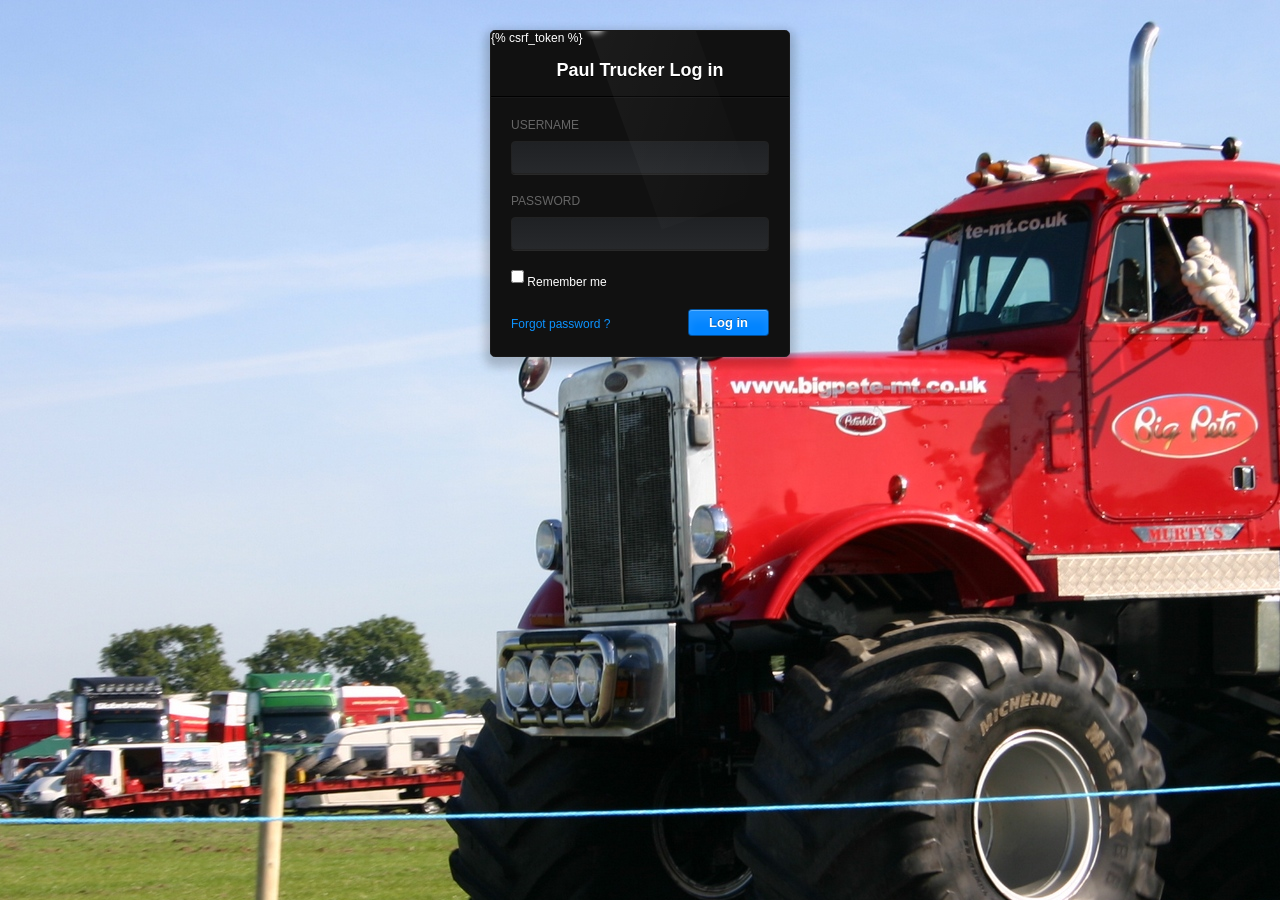
<file: templates/login.html>
<!DOCTYPE html>
<html lang='en'>
<head>
    <meta charset="UTF-8" /> 
    <title>
        Paul Trucker Login
    </title>
    <link rel="stylesheet" type="text/css" href="/static/css/style.css" />
</head>
<body>

<form action="/validate/" method="post">{% csrf_token %}
  <h1>Paul Trucker Log in</h1>
  <div class="inset">
  <p>
    <label for="username">USERNAME</label>
    <input type="text" name="username" id="usernname">
  </p>
  <p>
    <label for="password">PASSWORD</label>
    <input type="password" name="password" id="password">
  </p>
  <p>
    <input type="checkbox" name="remember" id="remember">
    <label for="remember">Remember me</label>
  </p>
  </div>
  <p class="p-container">
    <span>Forgot password ?</span>
    <input type="submit" name="go" id="go" value="Log in">
  </p>
</form>

</body>
</html>
</file>
<file: static/css/style.css>
* { box-sizing: border-box; padding:0; margin: 0; }

body {
	font-family: "HelveticaNeue-Light","Helvetica Neue Light","Helvetica Neue",Helvetica,Arial,"Lucida Grande",sans-serif;
  color:white;
  font-size:12px;
  background-image: url(../img/truck.jpg) ;
  background-repeat: no-repeat;
  height:100%
}

form {
 	background:#111; 
  width:300px;
  margin:30px auto;
  border-radius:0.4em;
  border:1px solid #191919;
  overflow:hidden;
  position:relative;
  box-shadow: 0 5px 10px 5px rgba(0,0,0,0.2);
}

form:after {
  content:"";
  display:block;
  position:absolute;
  height:1px;
  width:100px;
  left:20%;
  background:linear-gradient(left, #111, #444, #b6b6b8, #444, #111);
  top:0;
}

form:before {
 	content:"";
  display:block;
  position:absolute;
  width:8px;
  height:5px;
  border-radius:50%;
  left:34%;
  top:-7px;
  box-shadow: 0 0 6px 4px #fff;
}

.inset {
 	padding:20px; 
  border-top:1px solid #19191a;
}

form h1 {
  font-size:18px;
  text-shadow:0 1px 0 black;
  text-align:center;
  padding:15px 0;
  border-bottom:1px solid rgba(0,0,0,1);
  position:relative;
}

form h1:after {
 	content:"";
  display:block;
  width:250px;
  height:100px;
  position:absolute;
  top:0;
  left:50px;
  pointer-events:none;
  transform:rotate(70deg);
  -webkit-transform: rotate(70deg);
  background:linear-gradient(50deg, rgba(255,255,255,0.15), rgba(0,0,0,0));
   background-image: -webkit-linear-gradient(50deg, rgba(255,255,255,0.05), rgba(0,0,0,0)); /* For Safari */

}

label {
 	color:#666;
  display:block;
  padding-bottom:9px;
}

input[type=text],
input[type=password] {
 	width:100%;
  padding:8px 5px;
  background:linear-gradient(#1f2124, #27292c);
  border:1px solid #222;
  box-shadow:
    0 1px 0 rgba(255,255,255,0.1);
  border-radius:0.3em;
  margin-bottom:20px;
}

label[for=remember]{
 	color:white;
  display:inline-block;
  padding-bottom:0;
  padding-top:5px;
}

input[type=checkbox] {
 	display:inline-block;
  vertical-align:top;
}

.p-container {
 	padding:0 20px 20px 20px; 
}

.p-container:after {
 	clear:both;
  display:table;
  content:"";
}

.p-container span {
  display:block;
  float:left;
  color:#0d93ff;
  padding-top:8px;
}

input[type=submit] {
 	padding:5px 20px;
  border:1px solid rgba(0,0,0,0.4);
  text-shadow:0 -1px 0 rgba(0,0,0,0.4);
  box-shadow:
    inset 0 1px 0 rgba(255,255,255,0.3),
    inset 0 10px 10px rgba(255,255,255,0.1);
  border-radius:0.3em;
  background:#0184ff;
  color:white;
  float:right;
  font-weight:bold;
  cursor:pointer;
  font-size:13px;
}

input[type=submit]:hover {
  box-shadow:
    inset 0 1px 0 rgba(255,255,255,0.3),
    inset 0 -10px 10px rgba(255,255,255,0.1);
}

input[type=text]:hover,
input[type=password]:hover,
label:hover ~ input[type=text],
label:hover ~ input[type=password] {
 	background:#27292c;
}
</file>
